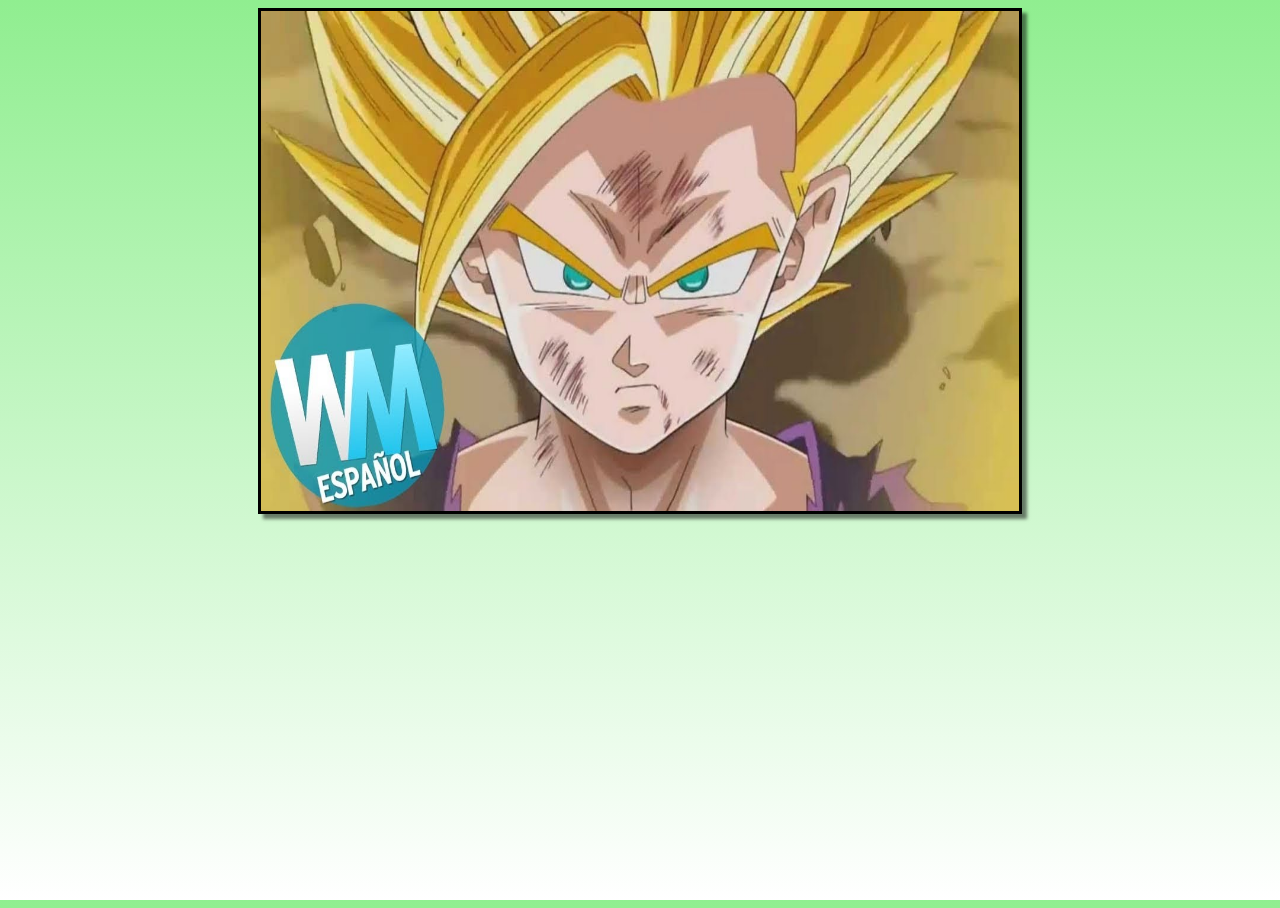
<file: estilos/index.html>
<!DOCTYPE html>
<html lang="en">
<head>
	<link rel="stylesheet" href="css/estilos.css">
	<meta charset="UTF-8">
	<title>pagina con Estilos</title>
</head>
<body>
	<div class="caja"></div>
</body>
</html>
</file>
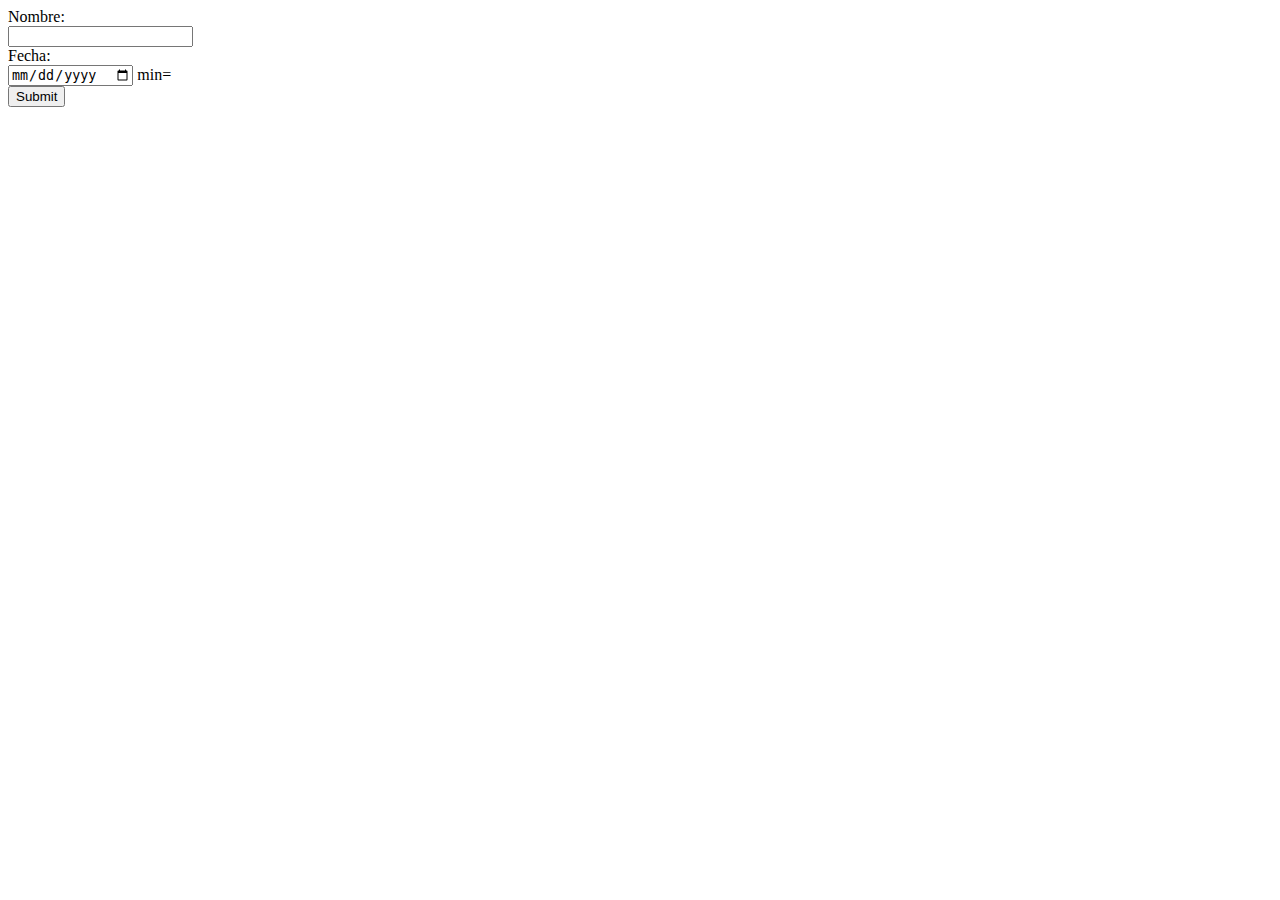
<file: INTRO/index.html>
<!DOCTYPE html>
<html lang="es">
<head>
	<!-- <meta charset="UTF-8"> -->
	<title>Diplomado web</title>
</head>
<body> 
	<form action="">
		Nombre: <br>
		<input type="text"required> <br>
		Fecha: <br>
		<input type="date"> min=<br>
		<input type="submit"><br>
	</form>
</body>
</html>
</file>
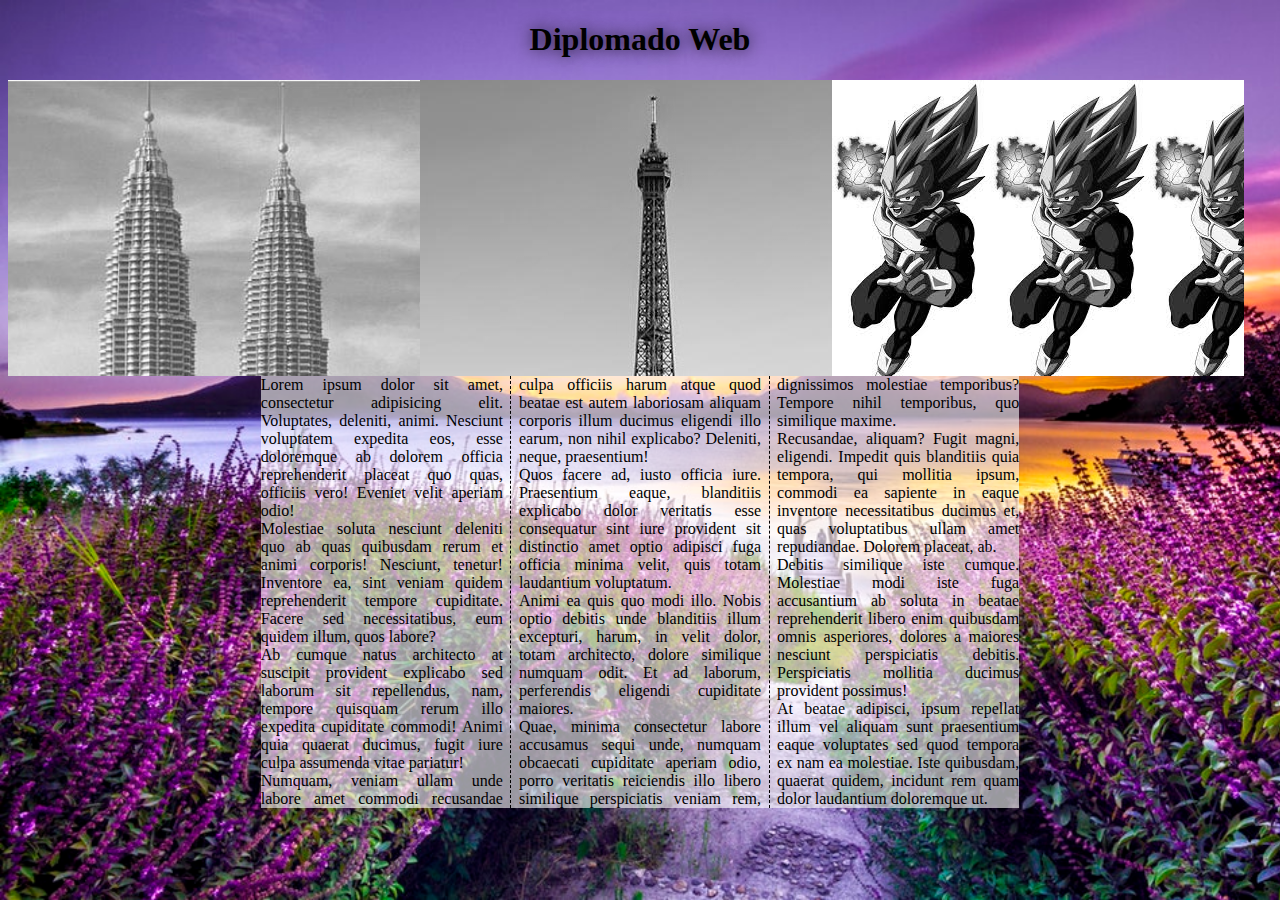
<file: parrafos/index.html>
<!DOCTYPE html>
<html lang="es">
<head>
	<link rel="stylesheet" href="estilos.css">
	<meta charset="UTF-8">
	<title>Parrafos Diagramados</title>
</head>
<body><h1>Diplomado Web</h1>
	<div class="galeria">
		<div></div>
		<div></div>
		<div></div>
		
	</div>
	<div class="caja">
		<div>Lorem ipsum dolor sit amet, consectetur adipisicing elit. Voluptates, deleniti, animi. Nesciunt voluptatem expedita eos, esse doloremque ab dolorem officia reprehenderit placeat quo quas, officiis vero! Eveniet velit aperiam odio!</div>
		<div>Molestiae soluta nesciunt deleniti quo ab quas quibusdam rerum et animi corporis! Nesciunt, tenetur! Inventore ea, sint veniam quidem reprehenderit tempore cupiditate. Facere sed necessitatibus, eum quidem illum, quos labore?</div>
		<div>Ab cumque natus architecto at suscipit provident explicabo sed laborum sit repellendus, nam, tempore quisquam rerum illo expedita cupiditate commodi! Animi quia quaerat ducimus, fugit iure culpa assumenda vitae pariatur!</div>
		<div>Numquam, veniam ullam unde labore amet commodi recusandae culpa officiis harum atque quod beatae est autem laboriosam aliquam corporis illum ducimus eligendi illo earum, non nihil explicabo? Deleniti, neque, praesentium!</div>
		<div>Quos facere ad, iusto officia iure. Praesentium eaque, blanditiis explicabo dolor veritatis esse consequatur sint iure provident sit distinctio amet optio adipisci fuga officia minima velit, quis totam laudantium voluptatum.</div>
		<div>Animi ea quis quo modi illo. Nobis optio debitis unde blanditiis illum excepturi, harum, in velit dolor, totam architecto, dolore similique numquam odit. Et ad laborum, perferendis eligendi cupiditate maiores.</div>
		<div>Quae, minima consectetur labore accusamus sequi unde, numquam obcaecati cupiditate aperiam odio, porro veritatis reiciendis illo libero similique perspiciatis veniam rem, dignissimos molestiae temporibus? Tempore nihil temporibus, quo similique maxime.</div>
		<div>Recusandae, aliquam? Fugit magni, eligendi. Impedit quis blanditiis quia tempora, qui mollitia ipsum, commodi ea sapiente in eaque inventore necessitatibus ducimus et, quas voluptatibus ullam amet repudiandae. Dolorem placeat, ab.</div>
		<div>Debitis similique iste cumque. Molestiae modi iste fuga accusantium ab soluta in beatae reprehenderit libero enim quibusdam omnis asperiores, dolores a maiores nesciunt perspiciatis debitis. Perspiciatis mollitia ducimus provident possimus!</div>
		<div>At beatae adipisci, ipsum repellat illum vel aliquam sunt praesentium eaque voluptates sed quod tempora ex nam ea molestiae. Iste quibusdam, quaerat quidem, incidunt rem quam dolor laudantium doloremque ut.</div>
	</div>
</body>
</html>
</file>
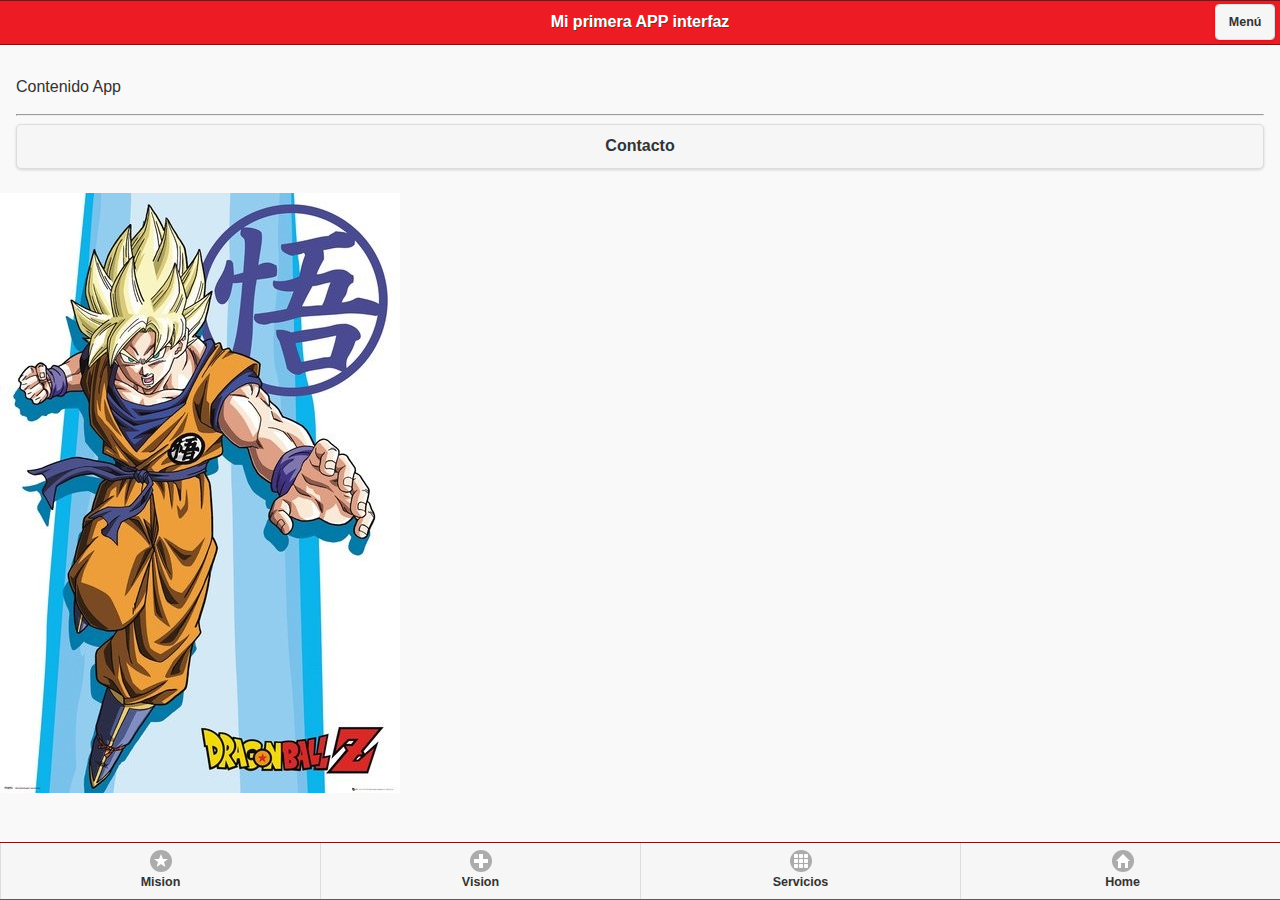
<file: clase 4/webmobile/index.html>
<!DOCTYPE html>
<html lang="es">
<head>
	<link rel="stylesheet" href="css/jquery.mobile.icons.min.css">
	<link rel="stylesheet" href="css/temac.min.css">
	<link rel="stylesheet" href="css/jquery.mobile-1.4.5.min.css">
	<link rel="stylesheet" href="css/jquery.mobile.structure-1.4.5.min.css">
	<meta name="viewport" content="width=device-width,  initial-scale=1.0">
	<meta charset="UTF-8">
	<title>web app</title>
</head>
<body>
	<!-- pagina inicio -->

	
	    <div data-theme="c"	    data-role="page" data-tittle="inicio">
			<div data-role="header">
				<a href="#panel" data-role="button" class="ui-btn-right">Menú</a>
				<h1>Mi primera APP interfaz</h1>
			</div>
			   
			<div data-role="content">
				<!-- panel de Control-->
<div data-role="panel" data-display="overlay" id="panel" data-position="right">
    <h3>Menú</h3>
    <ul data-role="listview">
    	<li><a href="" hrefr="#">pagina1</a></li>
    	<li><a href="" hrefr="#">pagina2</a></li>
    	<li><a href="" hrefr="#">pagina3</a></li>
    	<li><a href="" hrefr="#">pagina4</a></li>
    	<li><a href="" hrefr="#">pagina5</a></li>
    </ul>
    <a href="" data-rel="close" data-role="button">
    	Cerrar
     </a>
</div>

<!-- fin panel de control -->
						
				 <p>Contenido App</p>
				 <hr>
				  <a data-role="button" href="#contacto" data-rel="dialog">Contacto</a>
			</div>
			    <img src="css/images/dragon-ball-z-ss-goku-i58617.jpg">
			  
			<div data-role="footer" data-position="fixed">
				 <div data-role="navbar">
			  	<ul>
			  		<li><a data-transition="flip" data-icon="star" href="#mision">Mision</a></li>
			  		<li><a data-transition="pop"data-icon="plus" href="#vision">Vision</a></li>
			  		<li><a data-transition="salideup"data-icon="grid" href="#servicios">Servicios</a></li>
			  		<li><a data-transition="flip"data-icon="home" href="#inicio">Home</a></li>
			  	</ul>
			  </div>
			</div>
			 
	</div>
	<!--fin pagina inicio-->



	<!--contacto inicio-->
	<div data-role="page" id="contacto">
		<div data-role="header">
			<h1>Contacto</h1>
		</div>
		<div data-role="content">
			<form action="">
				Nombre	
				<input type="text">
				Correo
				<input type="text">
				Comentario
				<textarea name="" id="" cols="30" rows="10"></textarea>
				<input type="submit">
			</form>
		</div>
		<div data-role="footer">
			<p>Cel:.343434, Carrerar </p>
		</div>
	</div>
	  

	  <!-- mision inicio -->
	     <div data-theme="b"	    data-role="page" data-tittle="mision" id="mision">
	  			<div data-role="header">
	  				<h1>Misión</h1>
	  			</div>
	  			   
	  			<div data-role="content">
	  						
	  				 Lorem ipsum dolor sit amet, consectetur adipisicing elit. Aperiam fugiat debitis deleniti non, totam, eveniet consequatur, cumque nemo, voluptas itaque temporibus quod velit officia similique maiores sed facilis unde tempora?
	  			  
	  			<div data-role="footer" data-position="fixed">
	  				 <div data-role="navbar">
	  			  	<ul>
	  			  		<li><a data-transition="flip" data-icon="star" href="#mision">Mision</a></li>
	  			  		<li><a data-transition="pop"data-icon="plus" href="#vision">Vision</a></li>
	  			  		<li><a data-transition="salideup"data-icon="grid" href="#servicios">Servicios</a></li>
	  			  		<li><a data-transition="flip"data-icon="home" href="#inicio">Home</a></li>
	  			  	</ul>
	  			  </div>
	  			</div>
	  			 
	  	</div>
	  <!-- mision final -->
<!-- vision inicio -->
       <div id ="vision"  data-theme="b"	    data-role="page" data-tittle="vision">
			<div data-role="header">
				<h1>vision</h1>
			</div>
			   
			<div data-role="content">
				<ul data-role="list-view">
					<li><a href="#1">p1</a></li>
					<li><a href="#2">p2</a></li>
					<li><a href="#3">p3</a></li>
					<li><a href="#4">p4</a></li>
				</ul>
			</div>
			    <img src="css/images/dragon-ball-z-ss-goku-i58617.jpg">
			  
			<div data-role="footer" data-position="fixed">
				 <div data-role="navbar">
			  	<ul>
			  		<li><a data-transition="flip" data-icon="star" href="#mision">Mision</a></li>
			  		<li><a data-transition="pop"data-icon="plus" href="#vision">Vision</a></li>
			  		<li><a data-transition="salideup"data-icon="grid" href="#servicios">Servicios</a></li>
			  		<li><a data-transition="flip"data-icon="home" href="#inicio">Home</a></li>
			  	</ul>
			  </div>
			</div>

			
			 
	</div>

<!-- vision final -->

<!-- servicions inicio -->
       <div id ="servicios"  data-theme="b"	    data-role="page" data-tittle="servicios">
			<div data-role="header">
				<h1>Servicios</h1>
			</div>
			   
			<div data-role="content">
						
				 <p>Contenido APP</p>
				 <hr>
				  <a data-role="button" href="#contacto" data-rel="dialog">Contacto</a>
			</div>
			    <img src="css/images/dragon-ball-z-ss-goku-i58617.jpg">
			  
			<div data-role="footer" data-position="fixed">
				 <div data-role="navbar">
			  	<ul>
			  		<li><a data-transition="flip" data-icon="star" href="#mision">Mision</a></li>
			  		<li><a data-transition="pop"data-icon="plus" href="#vision">Vision</a></li>
			  		<li><a data-transition="salideup"data-icon="grid" href="#servicios">Servicios</a></li>
			  		<li><a data-transition="flip"data-icon="home" href="#inicio">Home</a></li>
			  	</ul>
			  </div>
			</div>

			
			 
	</div>
<!-- servicios fin -->
<!-- pagina inicio -->
            <div id="pagina1" data-theme="b"	    data-role="page" data-tittle="pagina1">
			<div data-role="header">
				<a href="#panel" data-role="button" class="ui-btn-right">Menú</a>
				<h1>pagina1</h1>
			</div>
			   
			<div data-role="content">
				<!-- panel de Control-->
<div data-role="panel" data-display="overlay" id="panel" data-position="right">
    <h3>Menú</h3>
    <ul data-role="listview">
    	<li><a href="" hrefr="#">pagina1</a></li>
    	<li><a href="" hrefr="#">pagina2</a></li>
    	<li><a href="" hrefr="#">pagina3</a></li>
    	<li><a href="" hrefr="#">pagina4</a></li>
    	<li><a href="" hrefr="#">pagina5</a></li>
    </ul>
    <a href="" data-rel="close" data-role="button">
    	Cerrar
     </a>
</div>

<!-- fin panel de control -->
						
				 <p>Contenido App</p>
				 <hr>
				  <a data-role="button" href="#contacto" data-rel="dialog">Contacto</a>
			</div>
			    <img src="css/images/dragon-ball-z-ss-goku-i58617.jpg">
			  
			<div data-role="footer" data-position="fixed">
				 <div data-role="navbar">
			  	<ul>
			  		<li><a data-transition="flip" data-icon="star" href="#mision">Mision</a></li>
			  		<li><a data-transition="pop"data-icon="plus" href="#vision">Vision</a></li>
			  		<li><a data-transition="salideup"data-icon="grid" href="#servicios">Servicios</a></li>
			  		<li><a data-transition="flip"data-icon="home" href="#inicio">Home</a></li>
			  	</ul>
			  </div>
			</div>
			 
	</div>
	<!-- <llamando los scripts> -->
		<script src="js/jquery.min.js"></script>
		<script src="js/jquery.mobile-1.4.5.min.js"></script>
    <!-- <finalizando los llamados de scripts> -->
</body>
</html>
</file>
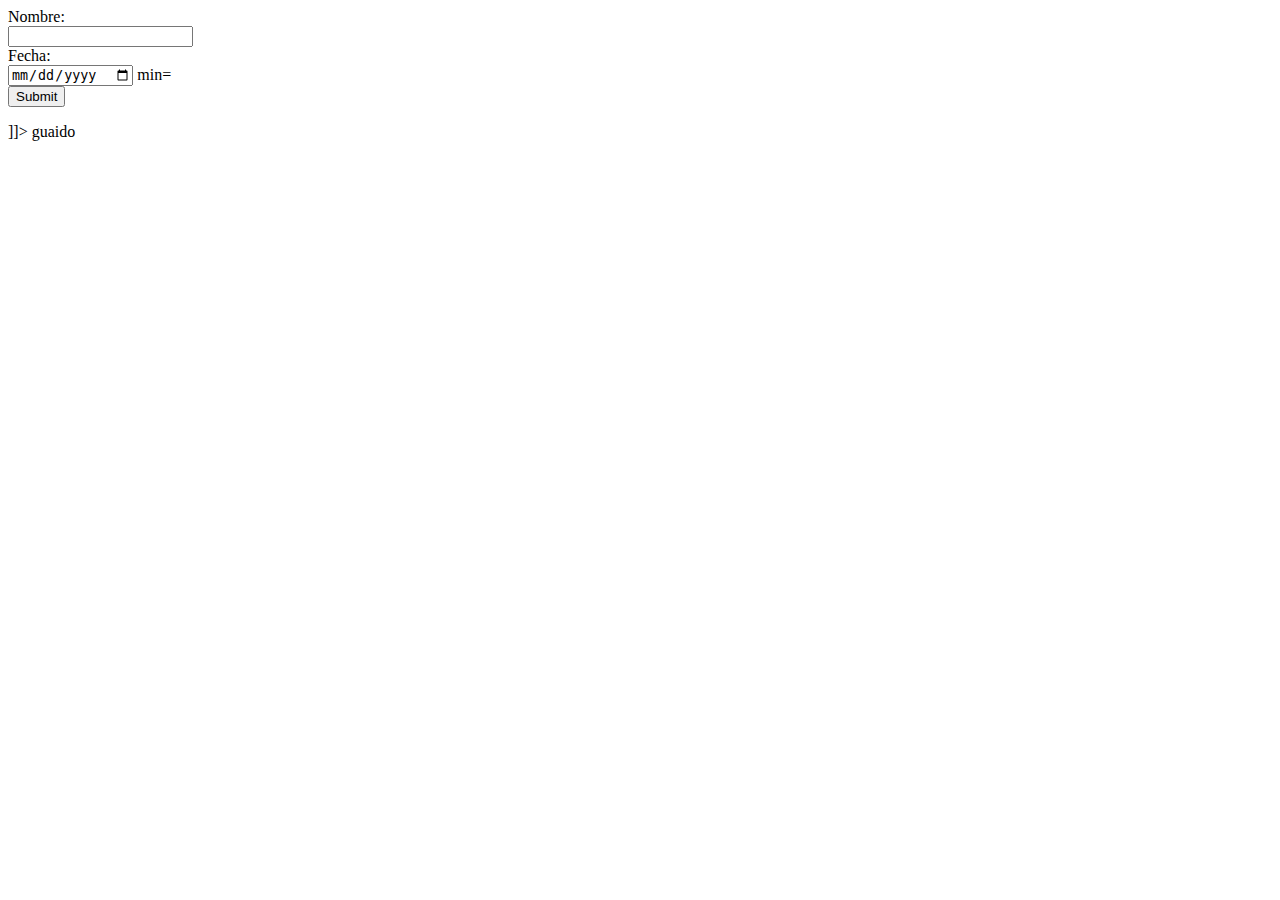
<file: INTRO/repaso.html>
<snippet>
	<content><![CDATA[
<!DOCTYPE html>
<html lang="es">
<head>
	<!-- <meta charset="UTF-8"> -->
	<title>Diplomado web</title>
</head>
<body> 
	<form action="">
		Nombre: <br>
		<input type="text"required> <br>
		Fecha: <br>
		<input type="date"> min=<br>
		<input type="submit"><br>
	</form>
</body>
</html>
]]></content>
	<!-- Optional: Set a tabTrigger to define how to trigger the snippet -->
	<tabTrigger>guaido</tabTrigger>
	<!-- Optional: Set a scope to limit where the snippet will trigger -->
	<!-- <scope>source.python</scope> -->
</snippet>
</file>
<file: estilos/css/estilos.css>
@keyframes diplo{
 	0%{background:url(img/foto1.jpg);background-size:cover; }
 	20%{background:url(img/foto2.jpg);background-size:cover; }
 	40%{background:url(img/foto3.jpg);background-size:cover; }
 	60%{background:url(img/foto4.jpg);background-size:cover; }
 	100%{background:url(img/foto5.jpg);background-size:cover; }
 }
html,body{
	height:100%;
}
body{
	background:linear-gradient(lightgreen,white);
	 }
	 .caja{
	 	box-shadow:0.3em 0.3em 0.2em rgba(0,0,0,0.5); 
	 	animation:diplo alternate infinite 25s;
	 	background: url("img/foto1.jpg");
	 	background-size:100% 100%;
		border:solid;
		height:500px;
		width:60%;
		margin:0 auto;
		min-width:400px; 
		}
}
</file>
<file: parrafos/estilos.css>
html,body{height:100%;
}
h1{
	text-align:center;
	text-shadow:0 0 0.5em rgba(0,0,0,0.8);
}
body{
	background: url(paisaje.jpg);
	background-attachment:fixed;
	background-size:cover;

}
.caja{
	background: rgba(255,255,255,0.6);
	column-count: 3;
	column-rule:dashed 0.1em;
	margin: 0 auto;
	width:60%;
	text-align: justify 
	}
	.galeria{
		display:flex;
	}
	.galeria div{filter:grayscale(1);
		height:200px;
		padding:3em;
		width:25%;
		transition:all linear 3s;
	}
    .galeria div:nth-child(1){
        background:url("f1.jpg");
        background-size: cover;
		}

	.galeria div:nth-child(2){
        background:url("f2.jpg");
		}

	.galeria div:nth-child(3){
        background:url("f3.jpg");
		}
	.galeria div:hover{
		filter:grayscale(0);
	}

	}
}
</file>
<file: clase 4/webmobile/css/temac.min.css>
/*!
* jQuery Mobile 1.4.5
* Git HEAD hash: 68e55e78b292634d3991c795f06f5e37a512decc <> Date: Fri Oct 31 2014 17:33:30 UTC
* http://jquerymobile.com
*
* Copyright 2010, 2014 jQuery Foundation, Inc. and othercontributors
* Released under the MIT license.
* http://jquery.org/license
*
*/


/* Globals */
/* Font
-----------------------------------------------------------------------------------------------------------*/
html {
	font-size: 100%;
}
body,
input,
select,
textarea,
button,
.ui-btn {
	font-size: 1em;
	line-height: 1.3;
	 font-family: sans-serif /*{global-font-family}*/;
}
legend,
.ui-input-text input,
.ui-input-search input {
	color: inherit;
	text-shadow: inherit;
}
/* Form labels (overrides font-weight bold in bars, and mini font-size) */
.ui-mobile label,
div.ui-controlgroup-label {
	font-weight: normal;
	font-size: 16px;
}
/* Separators
-----------------------------------------------------------------------------------------------------------*/
/* Field contain separator (< 28em) */
.ui-field-contain {
	border-bottom-color: #828282;
	border-bottom-color: rgba(0,0,0,.15);
	border-bottom-width: 1px;
	border-bottom-style: solid;
}
/* Table opt-in classes: strokes between each row, and alternating row stripes */
/* Classes table-stroke and table-stripe are deprecated in 1.4. */
.table-stroke thead th,
.table-stripe thead th,
.table-stripe tbody tr:last-child {
	border-bottom: 1px solid #d6d6d6; /* non-RGBA fallback */
	border-bottom: 1px solid rgba(0,0,0,.1);
}
.table-stroke tbody th,
.table-stroke tbody td {
	border-bottom: 1px solid #e6e6e6; /* non-RGBA fallback  */
	border-bottom: 1px solid rgba(0,0,0,.05);
}
.table-stripe.table-stroke tbody tr:last-child th,
.table-stripe.table-stroke tbody tr:last-child td {
	border-bottom: 0;
}
.table-stripe tbody tr:nth-child(odd) td,
.table-stripe tbody tr:nth-child(odd) th {
	background-color: #eeeeee; /* non-RGBA fallback  */
	background-color: rgba(0,0,0,.04);
}
/* Buttons
-----------------------------------------------------------------------------------------------------------*/
.ui-btn,
label.ui-btn {
	font-weight: bold;
	border-width: 1px;
	border-style: solid;
}
.ui-btn {
	text-decoration: none !important;
}
.ui-btn-active {
	cursor: pointer;
}
/* Corner rounding
-----------------------------------------------------------------------------------------------------------*/
/* Class ui-btn-corner-all deprecated in 1.4 */
.ui-corner-all {
	-webkit-border-radius: .6em /*{global-radii-blocks}*/;
	border-radius: .6em /*{global-radii-blocks}*/;
}
/* Buttons */
.ui-btn-corner-all,
.ui-btn.ui-corner-all,
/* Slider track */
.ui-slider-track.ui-corner-all,
/* Flipswitch */
.ui-flipswitch.ui-corner-all,
/* Count bubble */
.ui-li-count {
	-webkit-border-radius: .3125em /*{global-radii-buttons}*/;
	border-radius: .3125em /*{global-radii-buttons}*/;
}
/* Icon-only buttons */
.ui-btn-icon-notext.ui-btn-corner-all,
.ui-btn-icon-notext.ui-corner-all {
	-webkit-border-radius: 1em;
	border-radius: 1em;
}
/* Radius clip workaround for cleaning up corner trapping */
.ui-btn-corner-all,
.ui-corner-all {
	-webkit-background-clip: padding;
	background-clip: padding-box;
}
/* Popup arrow */
.ui-popup.ui-corner-all > .ui-popup-arrow-guide {
	left: .6em /*{global-radii-blocks}*/;
	right: .6em /*{global-radii-blocks}*/;
	top: .6em /*{global-radii-blocks}*/;
	bottom: .6em /*{global-radii-blocks}*/;
}
/* Shadow
-----------------------------------------------------------------------------------------------------------*/
.ui-shadow {
	-webkit-box-shadow: 0 1px 3px /*{global-box-shadow-size}*/ rgba(0,0,0,.2) /*{global-box-shadow-color}*/;
	-moz-box-shadow: 0 1px 3px /*{global-box-shadow-size}*/ rgba(0,0,0,.2) /*{global-box-shadow-color}*/;
	box-shadow: 0 1px 3px /*{global-box-shadow-size}*/ rgba(0,0,0,.2) /*{global-box-shadow-color}*/;
}
.ui-shadow-inset {
	-webkit-box-shadow: inset 0 1px 3px /*{global-box-shadow-size}*/ rgba(0,0,0,.2) /*{global-box-shadow-color}*/;
	-moz-box-shadow: inset 0 1px 3px /*{global-box-shadow-size}*/ rgba(0,0,0,.2) /*{global-box-shadow-color}*/;
	box-shadow: inset 0 1px 3px /*{global-box-shadow-size}*/ rgba(0,0,0,.2) /*{global-box-shadow-color}*/;
}
.ui-overlay-shadow {
	-webkit-box-shadow: 0 0 12px 		rgba(0,0,0,.6);
	-moz-box-shadow: 0 0 12px 			rgba(0,0,0,.6);
	box-shadow: 0 0 12px 				rgba(0,0,0,.6);
}
/* Icons
-----------------------------------------------------------------------------------------------------------*/
.ui-btn-icon-left:after,
.ui-btn-icon-right:after,
.ui-btn-icon-top:after,
.ui-btn-icon-bottom:after,
.ui-btn-icon-notext:after {
	background-color: #666666 /*{global-icon-color}*/;
	background-color: rgba(0,0,0,.15) /*{global-icon-disc}*/;
	background-position: center center;
	background-repeat: no-repeat;
	-webkit-border-radius: 1em;
	border-radius: 1em;
}
/* Alt icons */
.ui-alt-icon.ui-btn:after,
.ui-alt-icon .ui-btn:after,
html .ui-alt-icon.ui-checkbox-off:after,
html .ui-alt-icon.ui-radio-off:after,
html .ui-alt-icon .ui-checkbox-off:after,
html .ui-alt-icon .ui-radio-off:after {
	background-color: #666666 /*{global-icon-color}*/;
	background-color: rgba(0,0,0,.15) /*{global-icon-disc}*/;
}
/* No disc */
.ui-nodisc-icon.ui-btn:after,
.ui-nodisc-icon .ui-btn:after {
	background-color: transparent;
}
/* Icon shadow */
.ui-shadow-icon.ui-btn:after,
.ui-shadow-icon .ui-btn:after {
	-webkit-box-shadow: 0 1px 0 rgba(255,255,255,.3) /*{global-icon-shadow}*/;
	-moz-box-shadow: 0 1px 0 rgba(255,255,255,.3) /*{global-icon-shadow}*/;
	box-shadow: 0 1px 0 rgba(255,255,255,.3) /*{global-icon-shadow}*/;
}
/* Checkbox and radio */
.ui-btn.ui-checkbox-off:after,
.ui-btn.ui-checkbox-on:after,
.ui-btn.ui-radio-off:after,
.ui-btn.ui-radio-on:after {
	display: block;
	width: 18px;
	height: 18px;
	margin: -9px 2px 0 2px;
}
.ui-checkbox-off:after,
.ui-btn.ui-radio-off:after {
	filter: Alpha(Opacity=30);
	opacity: .3;
}
.ui-btn.ui-checkbox-off:after,
.ui-btn.ui-checkbox-on:after {
	-webkit-border-radius: .1875em;
	border-radius: .1875em;
}
.ui-btn.ui-checkbox-off:after {
	background-color: #666;
	background-color: rgba(0,0,0,.3);
}
.ui-radio .ui-btn.ui-radio-on:after {
	background-image: none;
	background-color: #fff;
	width: 8px;
	height: 8px;
	border-width: 5px;
	border-style: solid; 
}
.ui-alt-icon.ui-btn.ui-radio-on:after,
.ui-alt-icon .ui-btn.ui-radio-on:after {
	background-color: #000;
}
/* Loader */
.ui-icon-loading {
	background: url("images/ajax-loader.gif");
	background-size: 2.875em 2.875em;
}.ui-bar-a,.ui-page-theme-a .ui-bar-inherit,html .ui-bar-a .ui-bar-inherit,html .ui-body-a .ui-bar-inherit,html body .ui-group-theme-a .ui-bar-inherit{background-color:#2e3192 ;border-color:#4044cc ;color:#ffffff ;text-shadow:0  1px  0  #444444 ;font-weight:bold;}.ui-bar-a{border-width:1px;border-style:solid;}.ui-overlay-a,.ui-page-theme-a,.ui-page-theme-a .ui-panel-wrapper{background-color:#33ccff ;border-color:#33ccff ;color:#000000 ;text-shadow:0  1px  0  #eeeeee ;}.ui-body-a,.ui-page-theme-a .ui-body-inherit,html .ui-bar-a .ui-body-inherit,html .ui-body-a .ui-body-inherit,html body .ui-group-theme-a .ui-body-inherit,html .ui-panel-page-container-a{background-color:#ffffff ;border-color:#dddddd ;color:#333333 ;text-shadow:0  1px  0  #f3f3f3 ;}.ui-body-a{border-width:1px;border-style:solid;}.ui-page-theme-a a,html .ui-bar-a a,html .ui-body-a a,html body .ui-group-theme-a a{color:#3388cc ;font-weight:bold;}.ui-page-theme-a a:visited,html .ui-bar-a a:visited,html .ui-body-a a:visited,html body .ui-group-theme-a a:visited{   color:#3388cc ;}.ui-page-theme-a a:hover,html .ui-bar-a a:hover,html .ui-body-a a:hover,html body .ui-group-theme-a a:hover{color:#005599 ;}.ui-page-theme-a a:active,html .ui-bar-a a:active,html .ui-body-a a:active,html body .ui-group-theme-a a:active{color:#005599 ;}.ui-page-theme-a .ui-btn,html .ui-bar-a .ui-btn,html .ui-body-a .ui-btn,html body .ui-group-theme-a .ui-btn,html head + body .ui-btn.ui-btn-a,.ui-page-theme-a .ui-btn:visited,html .ui-bar-a .ui-btn:visited,html .ui-body-a .ui-btn:visited,html body .ui-group-theme-a .ui-btn:visited,html head + body .ui-btn.ui-btn-a:visited{background-color:#f6f6f6 ;border-color:#dddddd ;color:#333333 ;text-shadow:0  1px  0  #f3f3f3 ;}.ui-page-theme-a .ui-btn:hover,html .ui-bar-a .ui-btn:hover,html .ui-body-a .ui-btn:hover,html body .ui-group-theme-a .ui-btn:hover,html head + body .ui-btn.ui-btn-a:hover{background-color:#ededed ;border-color:#dddddd ;color:#333333 ;text-shadow:0  1px  0  #f3f3f3 ;}.ui-page-theme-a .ui-btn:active,html .ui-bar-a .ui-btn:active,html .ui-body-a .ui-btn:active,html body .ui-group-theme-a .ui-btn:active,html head + body .ui-btn.ui-btn-a:active{background-color:#e8e8e8 ;border-color:#dddddd ;color:#333333 ;text-shadow:0  1px  0  #f3f3f3 ;}.ui-page-theme-a .ui-btn.ui-btn-active,html .ui-bar-a .ui-btn.ui-btn-active,html .ui-body-a .ui-btn.ui-btn-active,html body .ui-group-theme-a .ui-btn.ui-btn-active,html head + body .ui-btn.ui-btn-a.ui-btn-active,.ui-page-theme-a .ui-checkbox-on:after,html .ui-bar-a .ui-checkbox-on:after,html .ui-body-a .ui-checkbox-on:after,html body .ui-group-theme-a .ui-checkbox-on:after,.ui-btn.ui-checkbox-on.ui-btn-a:after,.ui-page-theme-a .ui-flipswitch-active,html .ui-bar-a .ui-flipswitch-active,html .ui-body-a .ui-flipswitch-active,html body .ui-group-theme-a .ui-flipswitch-active,html body .ui-flipswitch.ui-bar-a.ui-flipswitch-active,.ui-page-theme-a .ui-slider-track .ui-btn-active,html .ui-bar-a .ui-slider-track .ui-btn-active,html .ui-body-a .ui-slider-track .ui-btn-active,html body .ui-group-theme-a .ui-slider-track .ui-btn-active,html body div.ui-slider-track.ui-body-a .ui-btn-active{background-color:#3388cc ;border-color:#3388cc ;color:#ffffff ;text-shadow:0  1px  0  #005599 ;}.ui-page-theme-a .ui-radio-on:after,html .ui-bar-a .ui-radio-on:after,html .ui-body-a .ui-radio-on:after,html body .ui-group-theme-a .ui-radio-on:after,.ui-btn.ui-radio-on.ui-btn-a:after{border-color:#3388cc ;}.ui-page-theme-a .ui-btn:focus,html .ui-bar-a .ui-btn:focus,html .ui-body-a .ui-btn:focus,html body .ui-group-theme-a .ui-btn:focus,html head + body .ui-btn.ui-btn-a:focus,.ui-page-theme-a .ui-focus,html .ui-bar-a .ui-focus,html .ui-body-a .ui-focus,html body .ui-group-theme-a .ui-focus,html head + body .ui-btn-a.ui-focus,html head + body .ui-body-a.ui-focus{-webkit-box-shadow:0 0 12px #3388cc ;-moz-box-shadow:0 0 12px #3388cc ;box-shadow:0 0 12px #3388cc ;}.ui-bar-b,.ui-page-theme-b .ui-bar-inherit,html .ui-bar-b .ui-bar-inherit,html .ui-body-b .ui-bar-inherit,html body .ui-group-theme-b .ui-bar-inherit{background-color:#93278f ;border-color:#50154e ;color:#ffffff ;text-shadow:0  1px  0  #444444 ;font-weight:bold;}.ui-bar-b{border-width:1px;border-style:solid;}.ui-overlay-b,.ui-page-theme-b,.ui-page-theme-b .ui-panel-wrapper{background-color:#f9f9f9 ;border-color:#bbbbbb ;color:#333333 ;text-shadow:0  1px  0  #f3f3f3 ;}.ui-body-b,.ui-page-theme-b .ui-body-inherit,html .ui-bar-b .ui-body-inherit,html .ui-body-b .ui-body-inherit,html body .ui-group-theme-b .ui-body-inherit,html .ui-panel-page-container-b{background-color:#ffffff ;border-color:#dddddd ;color:#333333 ;text-shadow:0  1px  0  #f3f3f3 ;}.ui-body-b{border-width:1px;border-style:solid;}.ui-page-theme-b a,html .ui-bar-b a,html .ui-body-b a,html body .ui-group-theme-b a{color:#3388cc ;font-weight:bold;}.ui-page-theme-b a:visited,html .ui-bar-b a:visited,html .ui-body-b a:visited,html body .ui-group-theme-b a:visited{   color:#3388cc ;}.ui-page-theme-b a:hover,html .ui-bar-b a:hover,html .ui-body-b a:hover,html body .ui-group-theme-b a:hover{color:#005599 ;}.ui-page-theme-b a:active,html .ui-bar-b a:active,html .ui-body-b a:active,html body .ui-group-theme-b a:active{color:#005599 ;}.ui-page-theme-b .ui-btn,html .ui-bar-b .ui-btn,html .ui-body-b .ui-btn,html body .ui-group-theme-b .ui-btn,html head + body .ui-btn.ui-btn-b,.ui-page-theme-b .ui-btn:visited,html .ui-bar-b .ui-btn:visited,html .ui-body-b .ui-btn:visited,html body .ui-group-theme-b .ui-btn:visited,html head + body .ui-btn.ui-btn-b:visited{background-color:#f6f6f6 ;border-color:#dddddd ;color:#333333 ;text-shadow:0  1px  0  #f3f3f3 ;}.ui-page-theme-b .ui-btn:hover,html .ui-bar-b .ui-btn:hover,html .ui-body-b .ui-btn:hover,html body .ui-group-theme-b .ui-btn:hover,html head + body .ui-btn.ui-btn-b:hover{background-color:#ededed ;border-color:#dddddd ;color:#333333 ;text-shadow:0  1px  0  #f3f3f3 ;}.ui-page-theme-b .ui-btn:active,html .ui-bar-b .ui-btn:active,html .ui-body-b .ui-btn:active,html body .ui-group-theme-b .ui-btn:active,html head + body .ui-btn.ui-btn-b:active{background-color:#e8e8e8 ;border-color:#dddddd ;color:#333333 ;text-shadow:0  1px  0  #f3f3f3 ;}.ui-page-theme-b .ui-btn.ui-btn-active,html .ui-bar-b .ui-btn.ui-btn-active,html .ui-body-b .ui-btn.ui-btn-active,html body .ui-group-theme-b .ui-btn.ui-btn-active,html head + body .ui-btn.ui-btn-b.ui-btn-active,.ui-page-theme-b .ui-checkbox-on:after,html .ui-bar-b .ui-checkbox-on:after,html .ui-body-b .ui-checkbox-on:after,html body .ui-group-theme-b .ui-checkbox-on:after,.ui-btn.ui-checkbox-on.ui-btn-b:after,.ui-page-theme-b .ui-flipswitch-active,html .ui-bar-b .ui-flipswitch-active,html .ui-body-b .ui-flipswitch-active,html body .ui-group-theme-b .ui-flipswitch-active,html body .ui-flipswitch.ui-bar-b.ui-flipswitch-active,.ui-page-theme-b .ui-slider-track .ui-btn-active,html .ui-bar-b .ui-slider-track .ui-btn-active,html .ui-body-b .ui-slider-track .ui-btn-active,html body .ui-group-theme-b .ui-slider-track .ui-btn-active,html body div.ui-slider-track.ui-body-b .ui-btn-active{background-color:#3388cc ;border-color:#3388cc ;color:#ffffff ;text-shadow:0  1px  0  #005599 ;}.ui-page-theme-b .ui-radio-on:after,html .ui-bar-b .ui-radio-on:after,html .ui-body-b .ui-radio-on:after,html body .ui-group-theme-b .ui-radio-on:after,.ui-btn.ui-radio-on.ui-btn-b:after{border-color:#3388cc ;}.ui-page-theme-b .ui-btn:focus,html .ui-bar-b .ui-btn:focus,html .ui-body-b .ui-btn:focus,html body .ui-group-theme-b .ui-btn:focus,html head + body .ui-btn.ui-btn-b:focus,.ui-page-theme-b .ui-focus,html .ui-bar-b .ui-focus,html .ui-body-b .ui-focus,html body .ui-group-theme-b .ui-focus,html head + body .ui-btn-b.ui-focus,html head + body .ui-body-b.ui-focus{-webkit-box-shadow:0 0 12px #3388cc ;-moz-box-shadow:0 0 12px #3388cc ;box-shadow:0 0 12px #3388cc ;}.ui-bar-c,.ui-page-theme-c .ui-bar-inherit,html .ui-bar-c .ui-bar-inherit,html .ui-body-c .ui-bar-inherit,html body .ui-group-theme-c .ui-bar-inherit{background-color:#ed1c24 ;border-color:#820f13 ;color:#ffffff ;text-shadow:0  1px  0  #444444 ;font-weight:bold;}.ui-bar-c{border-width:1px;border-style:solid;}.ui-overlay-c,.ui-page-theme-c,.ui-page-theme-c .ui-panel-wrapper{background-color:#f9f9f9 ;border-color:#bbbbbb ;color:#333333 ;text-shadow:0  1px  0  #f3f3f3 ;}.ui-body-c,.ui-page-theme-c .ui-body-inherit,html .ui-bar-c .ui-body-inherit,html .ui-body-c .ui-body-inherit,html body .ui-group-theme-c .ui-body-inherit,html .ui-panel-page-container-c{background-color:#ffffff ;border-color:#dddddd ;color:#333333 ;text-shadow:0  1px  0  #f3f3f3 ;}.ui-body-c{border-width:1px;border-style:solid;}.ui-page-theme-c a,html .ui-bar-c a,html .ui-body-c a,html body .ui-group-theme-c a{color:#3388cc ;font-weight:bold;}.ui-page-theme-c a:visited,html .ui-bar-c a:visited,html .ui-body-c a:visited,html body .ui-group-theme-c a:visited{   color:#3388cc ;}.ui-page-theme-c a:hover,html .ui-bar-c a:hover,html .ui-body-c a:hover,html body .ui-group-theme-c a:hover{color:#005599 ;}.ui-page-theme-c a:active,html .ui-bar-c a:active,html .ui-body-c a:active,html body .ui-group-theme-c a:active{color:#005599 ;}.ui-page-theme-c .ui-btn,html .ui-bar-c .ui-btn,html .ui-body-c .ui-btn,html body .ui-group-theme-c .ui-btn,html head + body .ui-btn.ui-btn-c,.ui-page-theme-c .ui-btn:visited,html .ui-bar-c .ui-btn:visited,html .ui-body-c .ui-btn:visited,html body .ui-group-theme-c .ui-btn:visited,html head + body .ui-btn.ui-btn-c:visited{background-color:#f6f6f6 ;border-color:#dddddd ;color:#333333 ;text-shadow:0  1px  0  #f3f3f3 ;}.ui-page-theme-c .ui-btn:hover,html .ui-bar-c .ui-btn:hover,html .ui-body-c .ui-btn:hover,html body .ui-group-theme-c .ui-btn:hover,html head + body .ui-btn.ui-btn-c:hover{background-color:#ededed ;border-color:#dddddd ;color:#333333 ;text-shadow:0  1px  0  #f3f3f3 ;}.ui-page-theme-c .ui-btn:active,html .ui-bar-c .ui-btn:active,html .ui-body-c .ui-btn:active,html body .ui-group-theme-c .ui-btn:active,html head + body .ui-btn.ui-btn-c:active{background-color:#e8e8e8 ;border-color:#dddddd ;color:#333333 ;text-shadow:0  1px  0  #f3f3f3 ;}.ui-page-theme-c .ui-btn.ui-btn-active,html .ui-bar-c .ui-btn.ui-btn-active,html .ui-body-c .ui-btn.ui-btn-active,html body .ui-group-theme-c .ui-btn.ui-btn-active,html head + body .ui-btn.ui-btn-c.ui-btn-active,.ui-page-theme-c .ui-checkbox-on:after,html .ui-bar-c .ui-checkbox-on:after,html .ui-body-c .ui-checkbox-on:after,html body .ui-group-theme-c .ui-checkbox-on:after,.ui-btn.ui-checkbox-on.ui-btn-c:after,.ui-page-theme-c .ui-flipswitch-active,html .ui-bar-c .ui-flipswitch-active,html .ui-body-c .ui-flipswitch-active,html body .ui-group-theme-c .ui-flipswitch-active,html body .ui-flipswitch.ui-bar-c.ui-flipswitch-active,.ui-page-theme-c .ui-slider-track .ui-btn-active,html .ui-bar-c .ui-slider-track .ui-btn-active,html .ui-body-c .ui-slider-track .ui-btn-active,html body .ui-group-theme-c .ui-slider-track .ui-btn-active,html body div.ui-slider-track.ui-body-c .ui-btn-active{background-color:#3388cc ;border-color:#3388cc ;color:#ffffff ;text-shadow:0  1px  0  #005599 ;}.ui-page-theme-c .ui-radio-on:after,html .ui-bar-c .ui-radio-on:after,html .ui-body-c .ui-radio-on:after,html body .ui-group-theme-c .ui-radio-on:after,.ui-btn.ui-radio-on.ui-btn-c:after{border-color:#3388cc ;}.ui-page-theme-c .ui-btn:focus,html .ui-bar-c .ui-btn:focus,html .ui-body-c .ui-btn:focus,html body .ui-group-theme-c .ui-btn:focus,html head + body .ui-btn.ui-btn-c:focus,.ui-page-theme-c .ui-focus,html .ui-bar-c .ui-focus,html .ui-body-c .ui-focus,html body .ui-group-theme-c .ui-focus,html head + body .ui-btn-c.ui-focus,html head + body .ui-body-c.ui-focus{-webkit-box-shadow:0 0 12px #3388cc ;-moz-box-shadow:0 0 12px #3388cc ;box-shadow:0 0 12px #3388cc ;}.ui-disabled,.ui-state-disabled,button[disabled],.ui-select .ui-btn.ui-state-disabled{filter:Alpha(Opacity=30);opacity:.3;cursor:default !important;pointer-events:none;}.ui-btn:focus,.ui-btn.ui-focus{outline:0;}.ui-noboxshadow .ui-shadow,.ui-noboxshadow .ui-shadow-inset,.ui-noboxshadow .ui-overlay-shadow,.ui-noboxshadow .ui-shadow-icon.ui-btn:after,.ui-noboxshadow .ui-shadow-icon .ui-btn:after,.ui-noboxshadow .ui-focus,.ui-noboxshadow .ui-btn:focus,.ui-noboxshadow  input:focus,.ui-noboxshadow .ui-panel{-webkit-box-shadow:none !important;-moz-box-shadow:none !important;box-shadow:none !important;}.ui-noboxshadow .ui-btn:focus,.ui-noboxshadow .ui-focus{outline-width:1px;outline-style:auto;}
</file>
